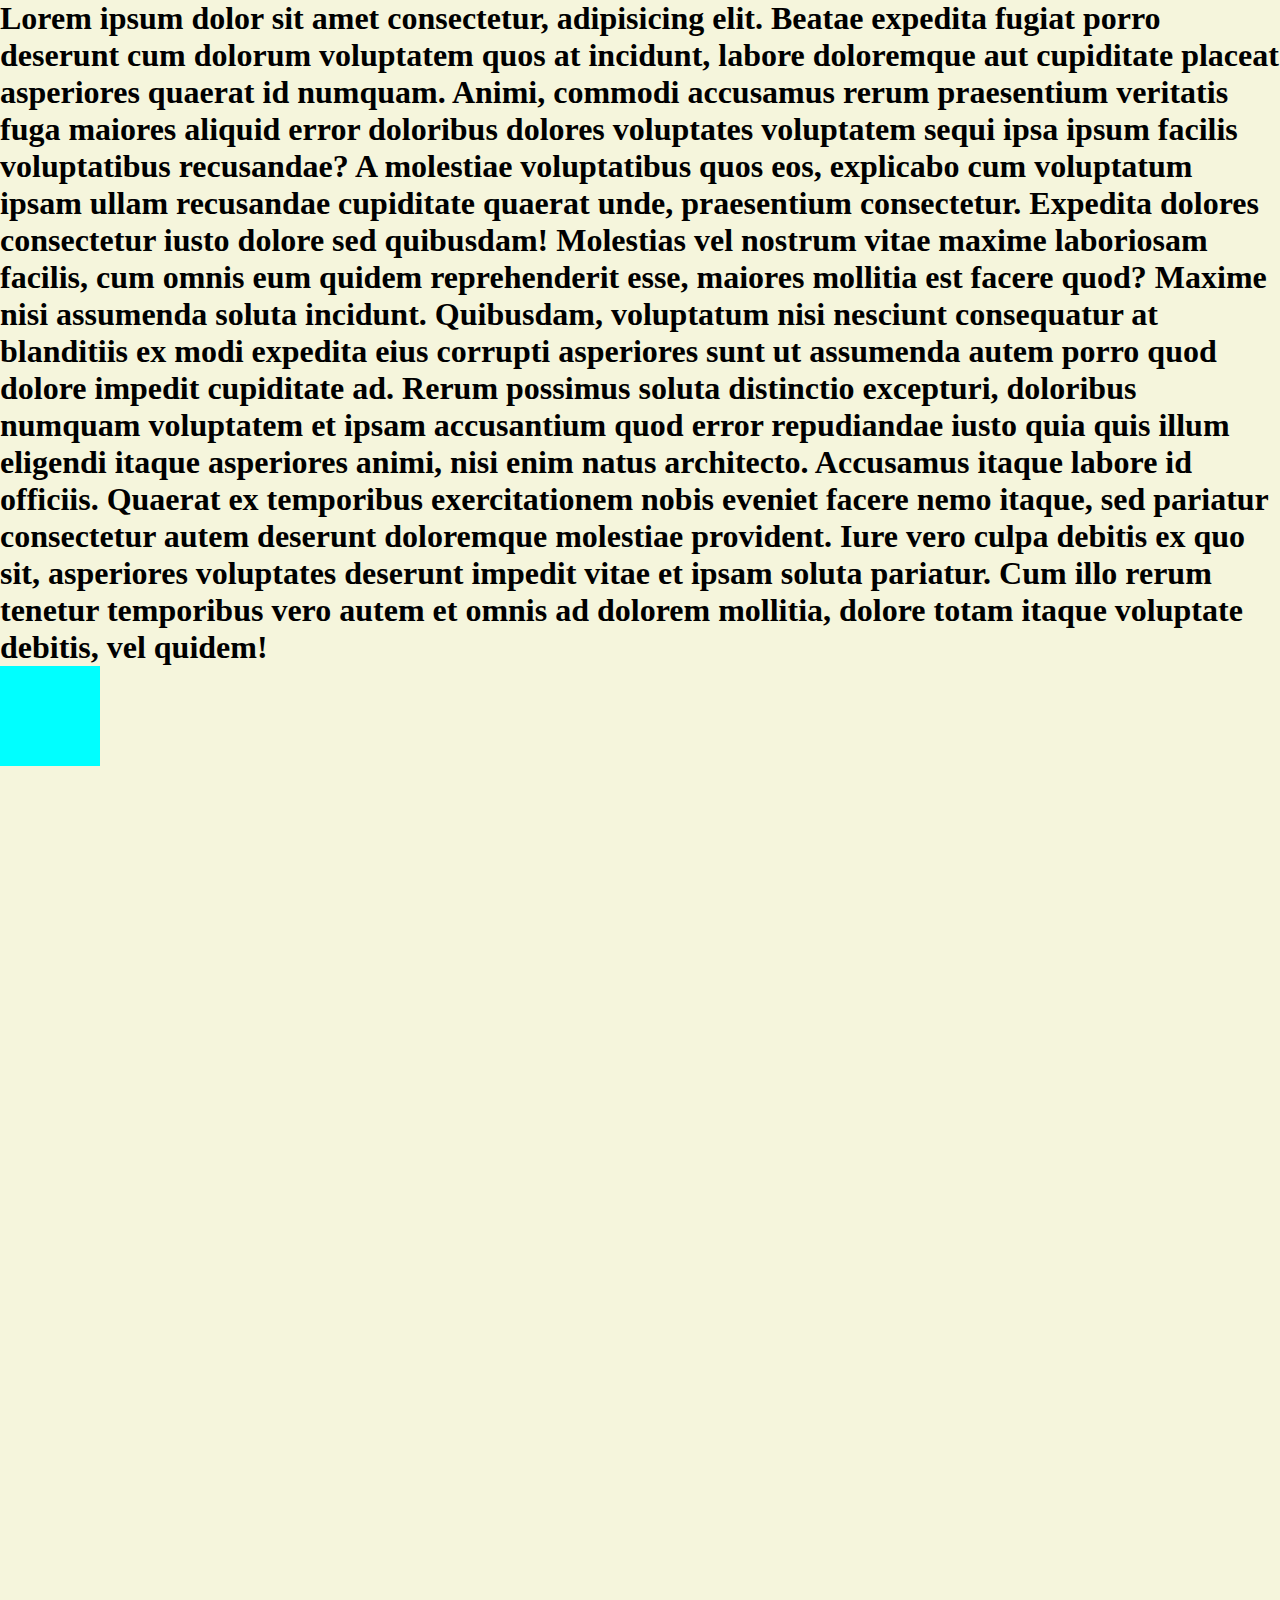
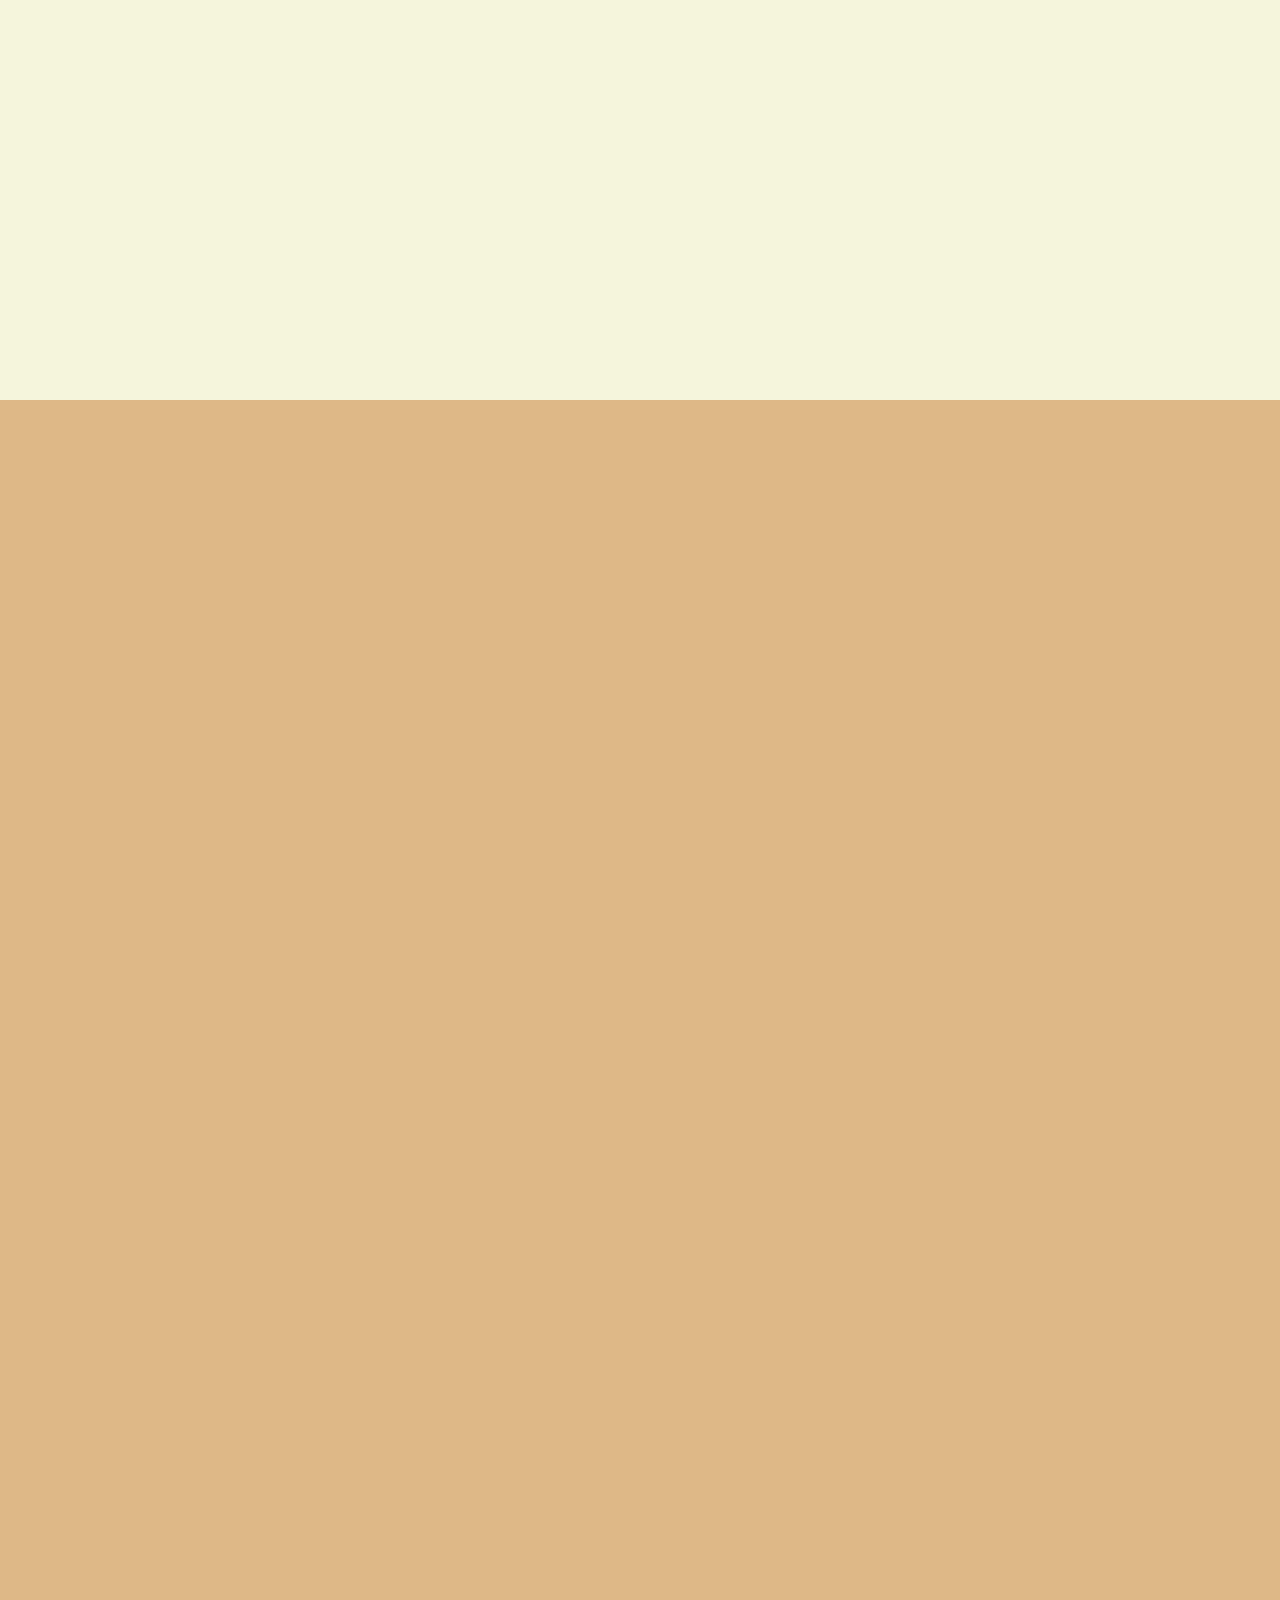
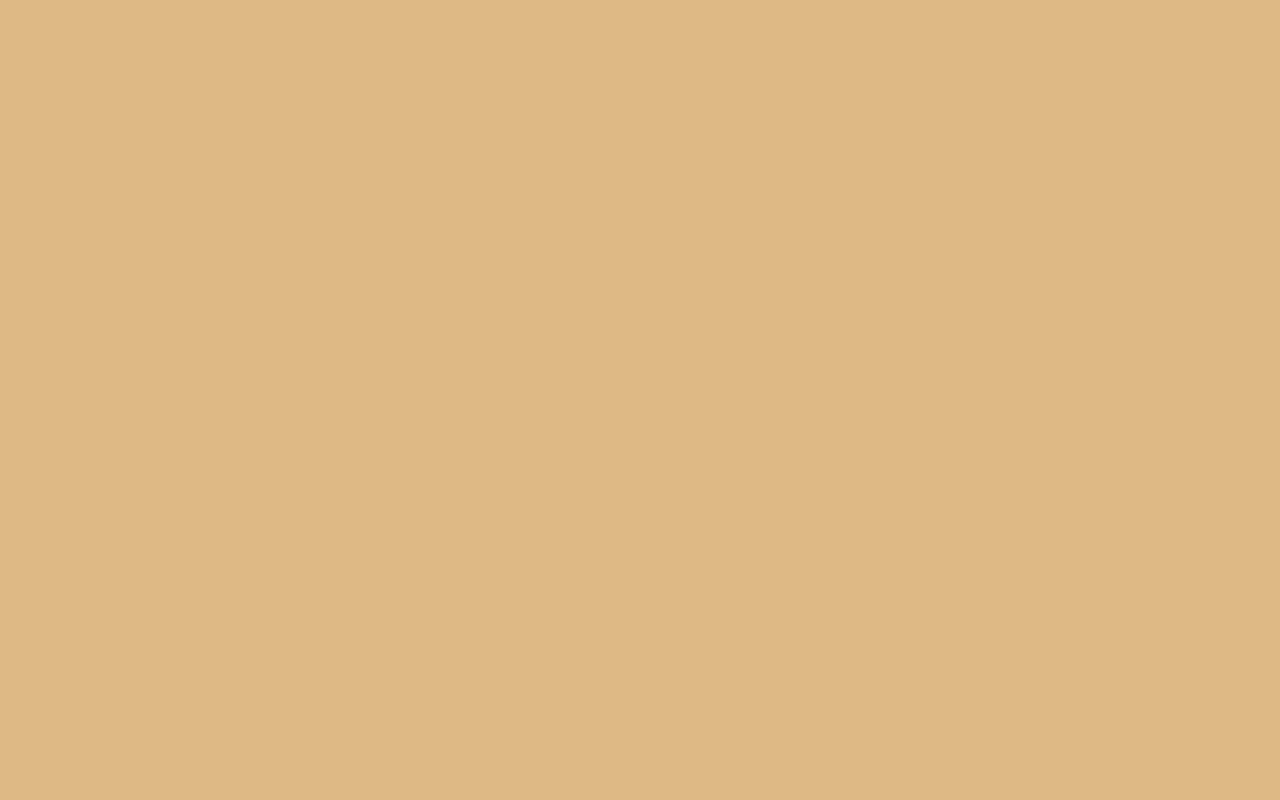
<file: CSS/prac.html>
<!DOCTYPE html>
<html lang="en">
<head>
    <meta charset="UTF-8">
    <meta name="viewport" content="width=device-width, initial-scale=1.0">
    <title>Document</title>
    <link rel="stylesheet" href="prac.css">
</head>
<body>
    
    <div id="parent">
        <div id="child">
            <h1>Lorem ipsum dolor sit amet consectetur, adipisicing elit. Beatae expedita fugiat porro deserunt cum dolorum voluptatem quos at incidunt, labore doloremque aut cupiditate placeat asperiores quaerat id numquam. Animi, commodi accusamus rerum praesentium veritatis fuga maiores aliquid error doloribus dolores voluptates voluptatem sequi ipsa ipsum facilis voluptatibus recusandae? A molestiae voluptatibus quos eos, explicabo cum voluptatum ipsam ullam recusandae cupiditate quaerat unde, praesentium consectetur. Expedita dolores consectetur iusto dolore sed quibusdam! Molestias vel nostrum vitae maxime laboriosam facilis, cum omnis eum quidem reprehenderit esse, maiores mollitia est facere quod? Maxime nisi assumenda soluta incidunt. Quibusdam, voluptatum nisi nesciunt consequatur at blanditiis ex modi expedita eius corrupti asperiores sunt ut assumenda autem porro quod dolore impedit cupiditate ad. Rerum possimus soluta distinctio excepturi, doloribus numquam voluptatem et ipsam accusantium quod error repudiandae iusto quia quis illum eligendi itaque asperiores animi, nisi enim natus architecto. Accusamus itaque labore id officiis. Quaerat ex temporibus exercitationem nobis eveniet facere nemo itaque, sed pariatur consectetur autem deserunt doloremque molestiae provident. Iure vero culpa debitis ex quo sit, asperiores voluptates deserunt impedit vitae et ipsam soluta pariatur. Cum illo rerum tenetur temporibus vero autem et omnis ad dolorem mollitia, dolore totam itaque voluptate debitis, vel quidem!</h1>
        <div id="sticky"></div>

        </div>
        <div id="child2"></div>
    </div>
</body>
</html>
</file>
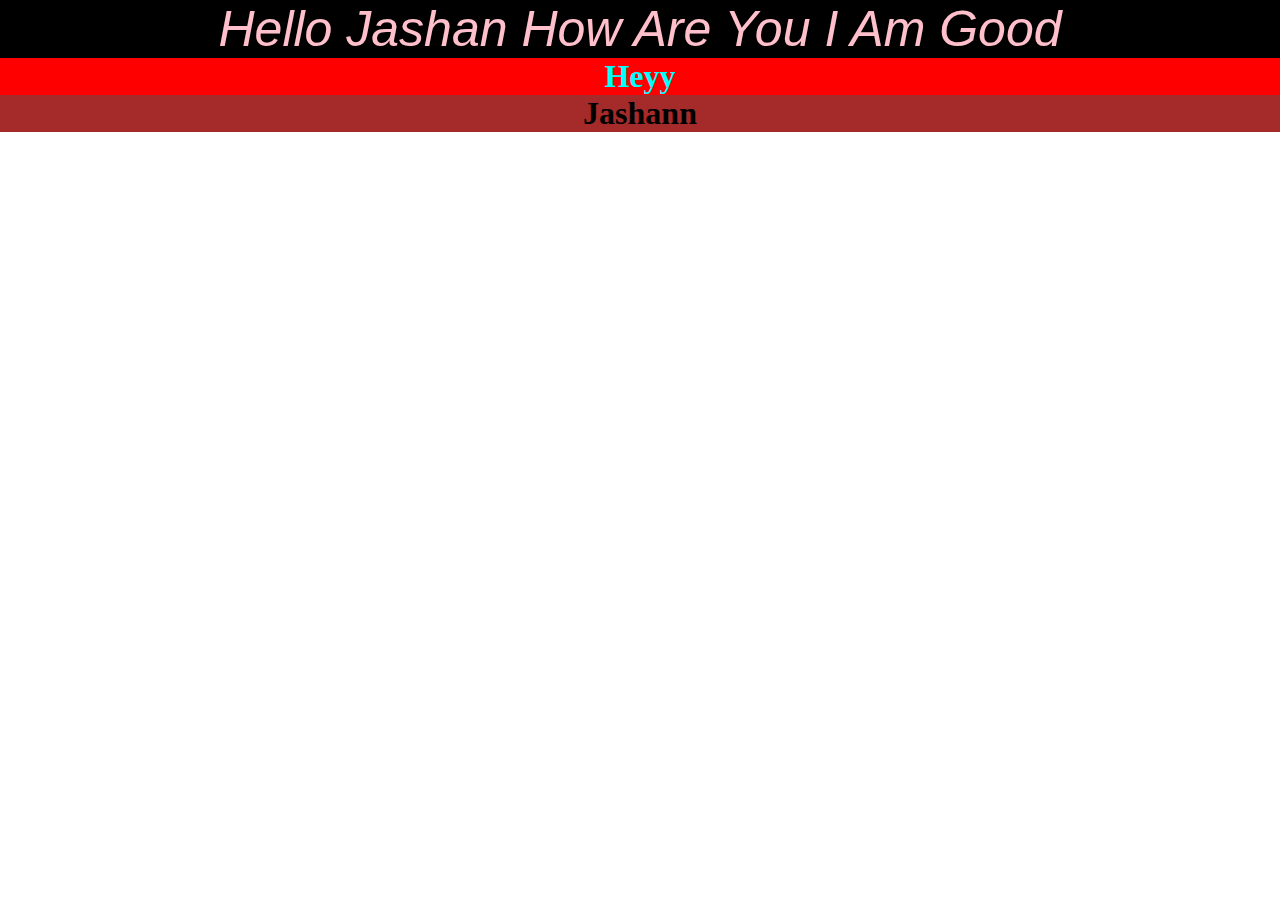
<file: CSS/style.html>
<!DOCTYPE html>
<html lang="en">
<head>
    <meta charset="UTF-8">
    <meta name="viewport" content="width=device-width, initial-scale=1.0">
    <title>Document</title>
    <link rel="stylesheet" href="style.css">
</head>
<body>
    <h1 id="Hero">Hello Jashan How Are you I am Good</h1>
    <h1>Heyy</h1>
    <h1 id="love">Jashann</h1>
</body>
</html>
</file>
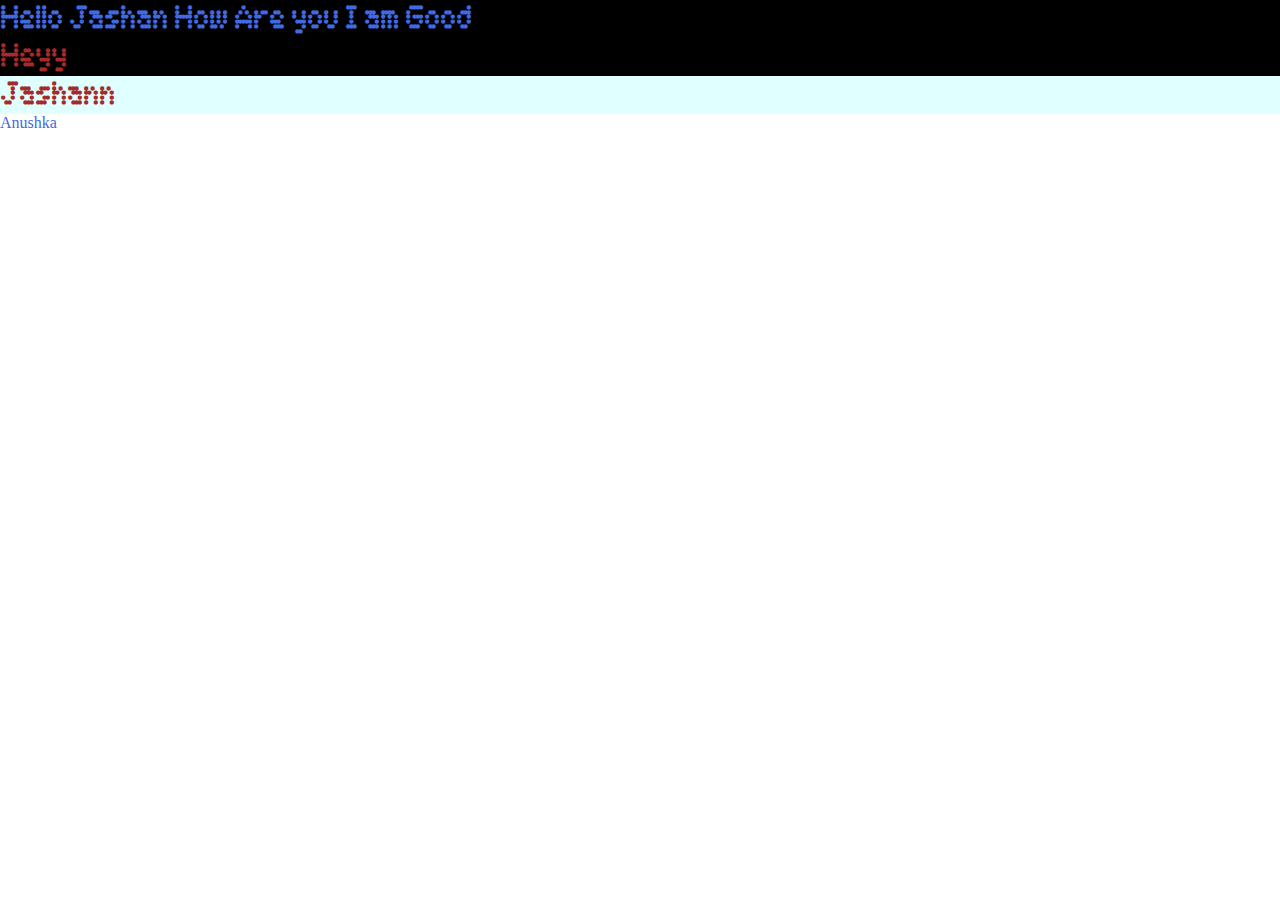
<file: CSS/style2.html>
<!DOCTYPE html>
<html lang="en">
<head>
    <meta charset="UTF-8">
    <meta name="viewport" content="width=device-width, initial-scale=1.0">
    <title>Document</title>
    <link rel="stylesheet" href="style2.css">
</head>
<body>
    <h1 class="abcd">Hello Jashan How Are you I am Good</h1>
    <h1>Heyy</h1>
    <h1 id="hero">Jashann</h1>
    <p class="abcd">Anushka</p>
</body>
</html>
</file>
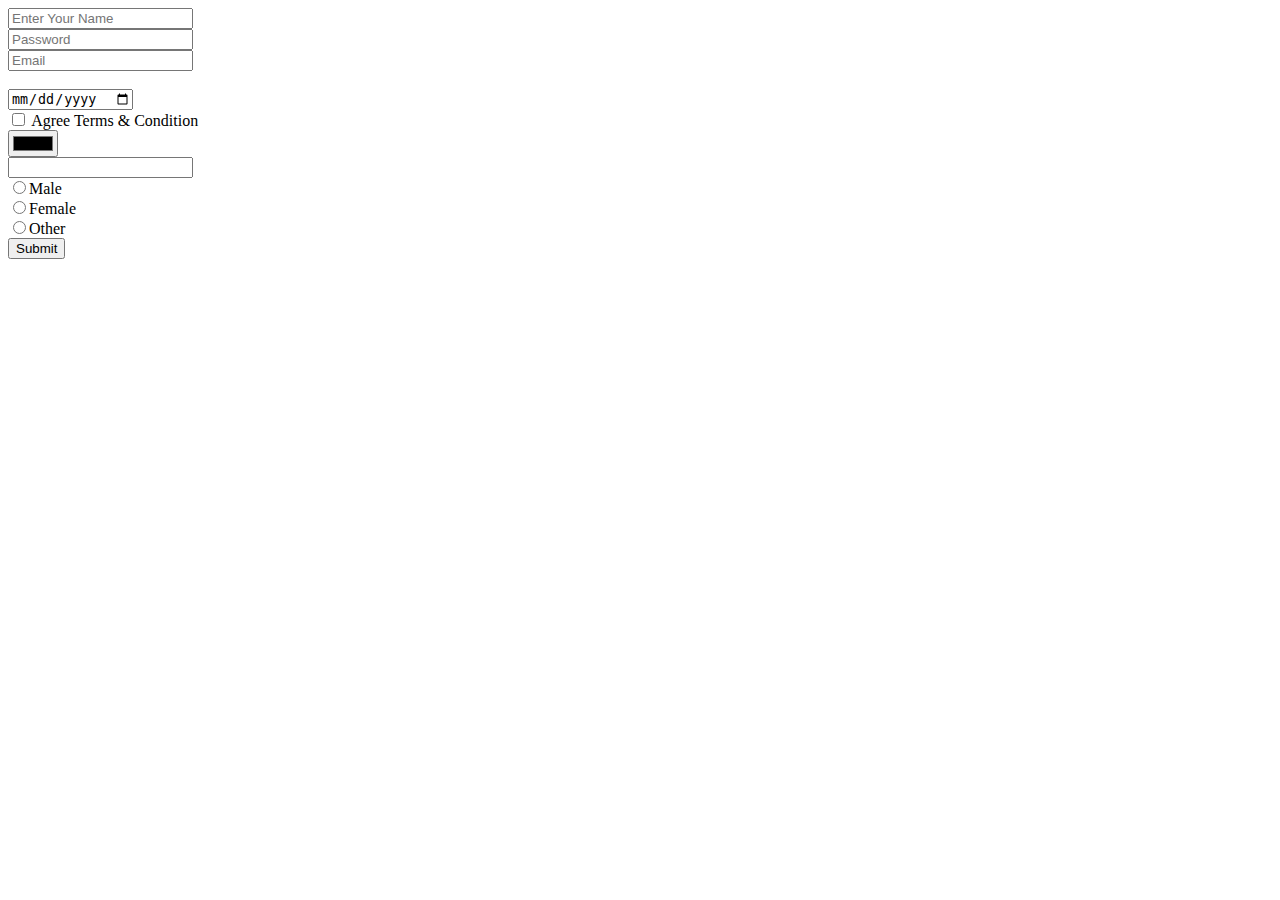
<file: HTML/Index2.html>
<!DOCTYPE html>
<html lang="en">
<head>
    <meta charset="UTF-8">
    <meta name="viewport" content="width=device-width, initial-scale=1.0">
    <title>Document</title>
</head>
<body>
    <form>
        <input required type="text" placeholder="Enter Your Name"><br>
        <input type="password" placeholder = "Password"><br>
        <input type="email" placeholder="Email"><br>
        <br>
        <input type="date">
        <br>
        <input id="check" type="checkbox">
        <label for="check">Agree Terms & Condition</label>
        <br>
        <input type="color">
        <br>
        <input type="number"><br>
        <input name = "gen" type="radio">Male <br>
        <input name = "gen" type="radio">Female <br>
        <input name = "gen" type="radio">Other <br>
        <!-- input/you can explore more -->

        <button>Submit</button>
    </form>
</body>
</html>
</file>
<file: CSS/prac.css>
*{
    margin:0;
    padding:0;
    box-sizing:border-box;
}
html,body{
    height:100%;
    width:100%;
}

#parent{
    width: 100%;
    background-color: #222;
}

#child{
    width: 100%;
    height: 2000px;
    background-color: beige;
}

#child2{
    width:100%;
    height: 2000px;
    background-color: burlywood;
}

#sticky{
    position: sticky;
    top: 0;
    height: 100px;
    width: 100px;
    background-color: aqua;
}
</file>
<file: CSS/style.css>
*{
    margin: 0;
    padding:0;
    box-sizing:border-box;
}
html,body{
    height:100%;
    width:100%;
}

#Hero{
    color: pink;
    background-color: black;
    font-size:50px;
    font-family:'Gill Sans', 'Gill Sans MT', Calibri, 'Trebuchet MS', sans-serif;
    font-weight: 200;
    font-style: italic;
    text-align: center;
    text-transform: capitalize;

}

#love{
    color: black;
    background-color: brown;
    text-align: center;
}

h1{
    color: aqua;
    background-color: red;
    text-align: center;
}
</file>
<file: CSS/style2.css>
@font-face{
    font-family:Fancy;
    src:url(./Oups_Outline.otf)
}

@font-face {
    font-family: not;
    src: url(./Ndot-55.otf);
}

*{
    margin:0;
    padding:0;
    box-sizing:border-box;
}
html,body{
    height:100%;
    width:100%;
}

.abcd{
    color: royalblue;
}

#hero{
    background-color: lightcyan;
}
h1{
    background-color: black;
    color: brown;
    font-family:not;
}
</file>
